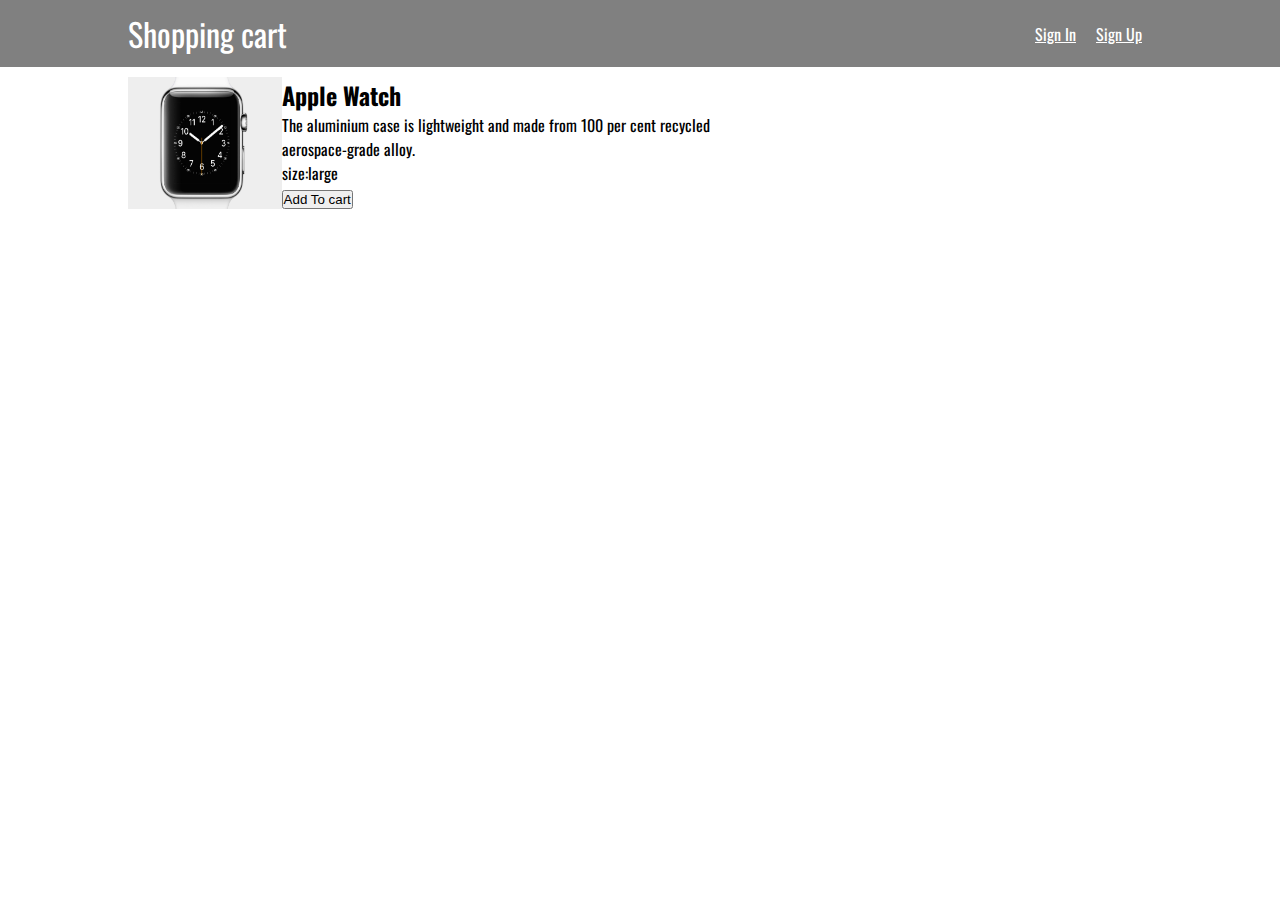
<file: index.html>
<!DOCTYPE html>
<html lang="en">
<head>
    <meta charset="UTF-8"/>
    <meta name="viewport" content="width=device-width, initial-scale=1.0"/>
    <title>Shopping Cart | Login Page</title>
    <link rel="stylesheet" href="style.css">
            
    <link rel="preconnect" href="https://fonts.googleapis.com">
    <link rel="preconnect" href="https://fonts.gstatic.com" crossorigin>
    <link href="https://fonts.googleapis.com/css2?family=Oswald:wght@400;500&display=swap" rel="stylesheet">

    <link rel="styleseet" href="https://cdnjs.cloudflare.com/ajax/libs/font-awesome/5.15.4/css/all.min.css">
</head>
<body>

    <!-- <i class="fas fa-shopping-cart"></i>
    <i class="far fa-heart"></i> -->
    <header>
    <div class="container">
        <div class="header-content">  <!--  لكي اقوم باعطاء الكلاس خاصية ديسبلاي فيلكس -->
            <a href="index.html" class="brand">Shopping cart</a>
        <nav>
            <ul id="links">   <!-- سوف اقوم باخفاء هذه الليست -->
                <li> <a href="login.html"> Sign In</a> </li>
                <li> <a href="registor.html"> Sign Up</a> </li>
            </ul>

             <!-- <ul id="user_info" >                                                                                          مت بعمل هذه الليست لاني سوف اقوم باظهاراها واخفاء الليست الي فوقها -->
                <!-- <li><a href="#" id="user"></a></li>   -->
                <!-- <li><a href="#" id="logout" >logout</a></li>    -->
            <!-- </ul>  -->

        </nav>
        </div>
    </div>
</header>
    <section class="Home">
    <div class="container">
    <div class="products">
    <div class="product-item">
        <img src="images/watch.jpg" class="product-item-img" alt="image">
        <div class="product-item-desc">
            <h2>Apple Watch</h2>
            <p>
                The aluminium case is lightweight and made from 100 per cent recycled aerospace-grade alloy.
            </p>
            <span>size:large</span>
            <div class="product-item-actions">
            <button class="add-to-cart">Add To cart</button>
            <i class="far fa-heart"></i>
            <i class="fas fa-shopping-cart"></i>
            </div>
        </div>
    </div>
    </div>
    </div> 
    </section>
    <script src="js/script.js"></script>
    </body>
    </html>
</file>
<file: style.css>
*{
    margin: 0;
    padding: 0;
    box-sizing: border-box;
}
body{
    font-family: 'Oswald', sans-serif;

}
.container{
    width: 80%;
    margin: auto;
}
header{
    background-color: gray;
    padding: 10px 0;
}
.header-content{
    display: flex;
    justify-content: space-between;
    align-items: center;
}
.header-content .brand{
font-size: 32px;
text-decoration: none;
color: white;
}
nav ul{
    display: flex;
    list-style: none;
}
nav li a {
display: block; /*لكي اعطيه طول وعرض لان العنصر انلاين*/
color: white;
min-width: 50px;
margin: 0 5px;
padding: 5px;
}

/******************* form***********************/
.section-form{
    position: absolute;
    top:50%;
    left:50%;
    transform: translate(-50%,-50%); /*لجعله في وسط الصفحة */
    width: 40%;
    text-align: center;
    padding: 20px;
    background-color: #bc6ff1;
}
.section-form h2{
font-size: 50px;
letter-spacing: 2px;
color: #52057b;
}
.section-form form{

}
.section-form form input{
display: block;
width: 100%;
margin: 5px 0;
height: 40px;
border: solid 1px #ddd;
padding: 5px; /*عشان البليس هولدير يدخل لجوا*/
font-family: 'Oswald', sans-serif;
outline: 0; /* لازالة الخط الاسود الذي يكون حول البوكس*/

}
.section-form form input[type=submit]{ /*لاستدعاء السبميت فقط*/
font-size: 25px;
height: auto;
text-transform: uppercase;  /* لجعل الخط كابيتال*/
cursor: pointer; /*لجعل الماوس على شكل يد عن التأشير على الرز*/
}
.section-form form input[type=submit]:hover{
opacity: 0.8;

}


/*products*/

.products{
    width:60%;
    margin: 10px 0;
}
.product-item{
    display: flex;
}
.product-item-img{
    width: 25%;
}
.logout{
    display: none;
}
</file>
